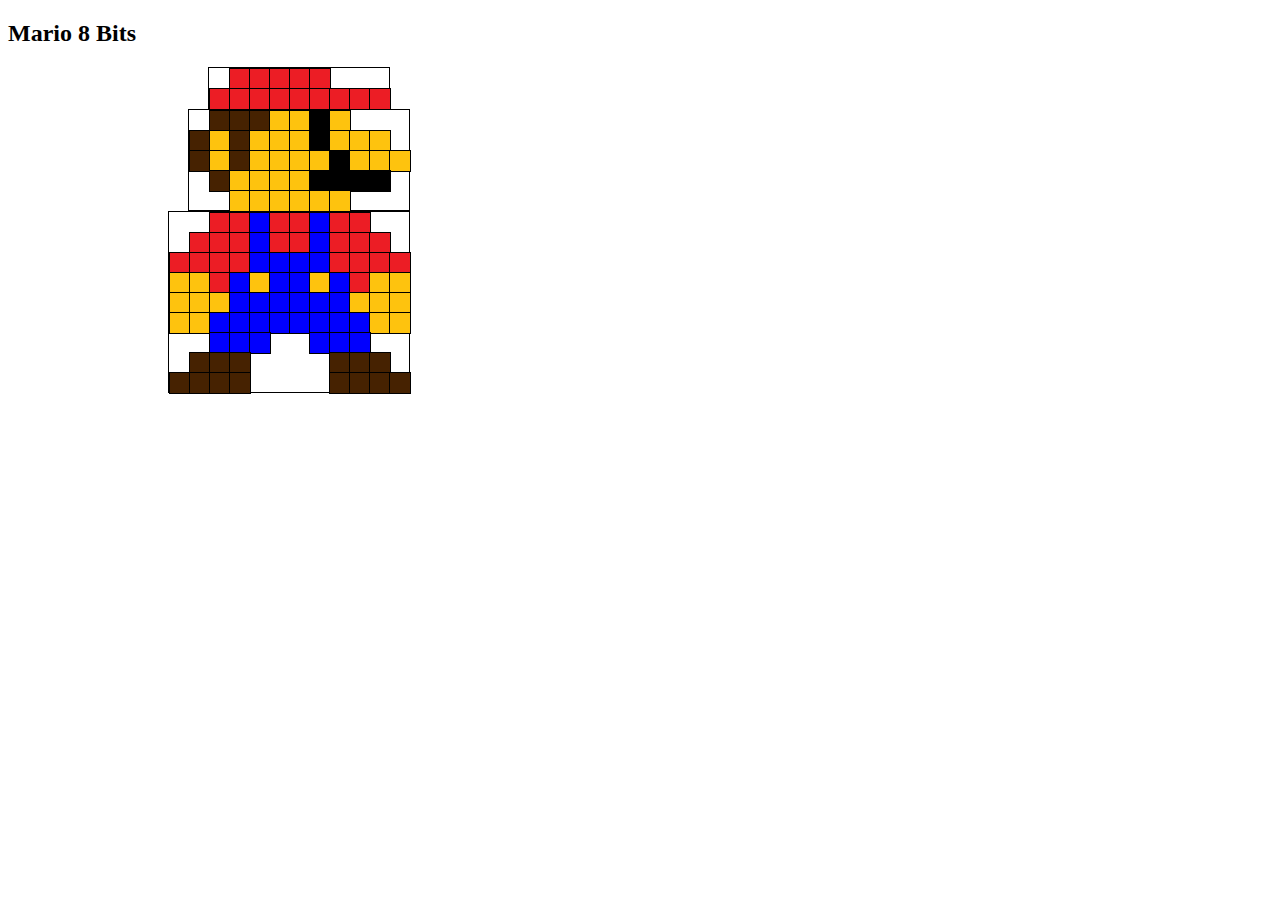
<file: T02 - Mario/00Mario.html>
<!DOCTYPE html>
<html>
  <head>
    <link rel="stylesheet" type="text/css" href="01Hat.css" />
    <link rel="stylesheet" type="text/css" href="02Head.css" />
    <link rel="stylesheet" type="text/css" href="03Body.css" />
    <title>Mario 8 bits</title>
  </head>
  <body>
    <h2>Mario 8 Bits</h2>

    <div class="relative_hat">
      <div class="looks absolute_hat11"></div>
      <div class="looks absolute_hat12"></div>
      <div class="looks absolute_hat13"></div>
      <div class="looks absolute_hat14"></div>
      <div class="looks absolute_hat15"></div>

      <div class="looks absolute_hat21"></div>
      <div class="looks absolute_hat22"></div>
      <div class="looks absolute_hat23"></div>
      <div class="looks absolute_hat24"></div>
      <div class="looks absolute_hat25"></div>
      <div class="looks absolute_hat26"></div>
      <div class="looks absolute_hat27"></div>
      <div class="looks absolute_hat28"></div>
      <div class="looks absolute_hat29"></div>
    </div>

    <div class="relative_head">
      <div class="looks absolute_head11"></div>
      <div class="looks absolute_head12"></div>
      <div class="looks absolute_head13"></div>
      <div class="looks absolute_head14"></div>
      <div class="looks absolute_head15"></div>
      <div class="looks absolute_head16"></div>
      <div class="looks absolute_head17"></div>

      <div class="looks absolute_head21"></div>
      <div class="looks absolute_head22"></div>
      <div class="looks absolute_head23"></div>
      <div class="looks absolute_head24"></div>
      <div class="looks absolute_head25"></div>
      <div class="looks absolute_head26"></div>
      <div class="looks absolute_head27"></div>
      <div class="looks absolute_head28"></div>
      <div class="looks absolute_head29"></div>
      <div class="looks absolute_head210"></div>

      <div class="looks absolute_head31"></div>
      <div class="looks absolute_head32"></div>
      <div class="looks absolute_head33"></div>
      <div class="looks absolute_head34"></div>
      <div class="looks absolute_head35"></div>
      <div class="looks absolute_head36"></div>
      <div class="looks absolute_head37"></div>
      <div class="looks absolute_head38"></div>
      <div class="looks absolute_head39"></div>
      <div class="looks absolute_head310"></div>
      <div class="looks absolute_head311"></div>

      <div class="looks absolute_head41"></div>
      <div class="looks absolute_head42"></div>
      <div class="looks absolute_head43"></div>
      <div class="looks absolute_head44"></div>
      <div class="looks absolute_head45"></div>
      <div class="looks absolute_head46"></div>
      <div class="looks absolute_head47"></div>
      <div class="looks absolute_head48"></div>
      <div class="looks absolute_head49"></div>

      <div class="looks absolute_head51"></div>
      <div class="looks absolute_head52"></div>
      <div class="looks absolute_head53"></div>
      <div class="looks absolute_head54"></div>
      <div class="looks absolute_head55"></div>
      <div class="looks absolute_head56"></div>
    </div>

    <div class="relative_body">
      <!-- Quadrados da primeira linha -->
      <div class="looks absolute_body11"></div>
      <div class="looks absolute_body12"></div>
      <div class="looks absolute_body13"></div>
      <div class="looks absolute_body14"></div>
      <div class="looks absolute_body15"></div>
      <div class="looks absolute_body16"></div>
      <div class="looks absolute_body17"></div>
      <div class="looks absolute_body18"></div>

      <!-- Quadrados da segunda linha -->
      <div class="looks absolute_body21"></div>
      <div class="looks absolute_body22"></div>
      <div class="looks absolute_body23"></div>
      <div class="looks absolute_body24"></div>
      <div class="looks absolute_body25"></div>
      <div class="looks absolute_body26"></div>
      <div class="looks absolute_body27"></div>
      <div class="looks absolute_body28"></div>
      <div class="looks absolute_body29"></div>
      <div class="looks absolute_body210"></div>

      <!-- Quadrados da terceira linha -->
      <div class="looks absolute_body31"></div>
      <div class="looks absolute_body32"></div>
      <div class="looks absolute_body33"></div>
      <div class="looks absolute_body34"></div>
      <div class="looks absolute_body35"></div>
      <div class="looks absolute_body36"></div>
      <div class="looks absolute_body37"></div>
      <div class="looks absolute_body38"></div>
      <div class="looks absolute_body39"></div>
      <div class="looks absolute_body310"></div>
      <div class="looks absolute_body311"></div>
      <div class="looks absolute_body312"></div>

      <!-- Quadrados da quarta linha -->
      <div class="looks absolute_body41"></div>
      <div class="looks absolute_body42"></div>
      <div class="looks absolute_body43"></div>
      <div class="looks absolute_body44"></div>
      <div class="looks absolute_body45"></div>
      <div class="looks absolute_body46"></div>
      <div class="looks absolute_body47"></div>
      <div class="looks absolute_body48"></div>
      <div class="looks absolute_body49"></div>
      <div class="looks absolute_body410"></div>
      <div class="looks absolute_body411"></div>
      <div class="looks absolute_body412"></div>

      <!-- Quadrados da quinta linha -->
      <div class="looks absolute_body51"></div>
      <div class="looks absolute_body52"></div>
      <div class="looks absolute_body53"></div>
      <div class="looks absolute_body54"></div>
      <div class="looks absolute_body55"></div>
      <div class="looks absolute_body56"></div>
      <div class="looks absolute_body57"></div>
      <div class="looks absolute_body58"></div>
      <div class="looks absolute_body59"></div>
      <div class="looks absolute_body510"></div>
      <div class="looks absolute_body511"></div>
      <div class="looks absolute_body512"></div>

      <!-- Quadrados da sexta linha -->
      <div class="looks absolute_body61"></div>
      <div class="looks absolute_body62"></div>
      <div class="looks absolute_body63"></div>
      <div class="looks absolute_body64"></div>
      <div class="looks absolute_body65"></div>
      <div class="looks absolute_body66"></div>
      <div class="looks absolute_body67"></div>
      <div class="looks absolute_body68"></div>
      <div class="looks absolute_body69"></div>
      <div class="looks absolute_body610"></div>
      <div class="looks absolute_body611"></div>
      <div class="looks absolute_body612"></div>

      <!-- Quadrados da sétima linha -->
      <div class="looks absolute_body71"></div>
      <div class="looks absolute_body72"></div>
      <div class="looks absolute_body73"></div>
      <div class="looks absolute_body74"></div>
      <div class="looks absolute_body75"></div>
      <div class="looks absolute_body76"></div>

      <!-- Quadrados da oitava linha -->
      <div class="looks absolute_body81"></div>
      <div class="looks absolute_body82"></div>
      <div class="looks absolute_body83"></div>
      <div class="looks absolute_body84"></div>
      <div class="looks absolute_body85"></div>
      <div class="looks absolute_body86"></div>

      <!-- Quadrados da nona linha -->
      <div class="looks absolute_body91"></div>
      <div class="looks absolute_body92"></div>
      <div class="looks absolute_body93"></div>
      <div class="looks absolute_body94"></div>
      <div class="looks absolute_body95"></div>
      <div class="looks absolute_body96"></div>
      <div class="looks absolute_body97"></div>
      <div class="looks absolute_body98"></div>
    </div>
  </body>
</html>
</file>
<file: T02 - Mario/01Hat.css>
.looks {
  width: 20px;
  height: 20px;
  background-color: white;
  border: 1px solid black;
}

div.relative_hat {
  position: relative;
  width: 180px;
  height: 40px;
  left: 200px;
  border: 1px solid black;
}

div.absolute_hat11 {
  position: absolute;
  top: 0px;
  left: 20px;
  background-color: #ec1d25;
}
div.absolute_hat12 {
  position: absolute;
  top: 0px;
  left: 40px;
  background-color: #ec1d25;
}
div.absolute_hat13 {
  position: absolute;
  top: 0px;
  left: 60px;
  background-color: #ec1d25;
}
div.absolute_hat14 {
  position: absolute;
  top: 0px;
  left: 80px;
  background-color: #ec1d25;
}
div.absolute_hat15 {
  position: absolute;
  top: 0px;
  left: 100px;
  background-color: #ec1d25;
}

div.absolute_hat21 {
  position: absolute;
  top: 20px;
  left: 0px;
  background-color: #ec1d25;
}
div.absolute_hat22 {
  position: absolute;
  top: 20px;
  left: 20px;
  background-color: #ec1d25;
}
div.absolute_hat23 {
  position: absolute;
  top: 20px;
  left: 40px;
  background-color: #ec1d25;
}
div.absolute_hat24 {
  position: absolute;
  top: 20px;
  left: 60px;
  background-color: #ec1d25;
}
div.absolute_hat25 {
  position: absolute;
  top: 20px;
  left: 80px;
  background-color: #ec1d25;
}
div.absolute_hat26 {
  position: absolute;
  top: 20px;
  left: 100px;
  background-color: #ec1d25;
}
div.absolute_hat27 {
  position: absolute;
  top: 20px;
  left: 120px;
  background-color: #ec1d25;
}
div.absolute_hat28 {
  position: absolute;
  top: 20px;
  left: 140px;
  background-color: #ec1d25;
}
div.absolute_hat29 {
  position: absolute;
  top: 20px;
  left: 160px;
  background-color: #ec1d25;
}
</file>
<file: T02 - Mario/02Head.css>
.looks {
  width: 20px;
  height: 20px;
  background-color: white;
  border: 1px solid black;
}

div.relative_head {
  position: relative;
  width: 220px;
  height: 100px;
  left: 180px;
  /* top: 50px; */
  border: 1px solid black;
}

div.absolute_head11 {
  position: absolute;
  top: 0px;
  left: 20px;
  background-color: #462201;
}

div.absolute_head12 {
  position: absolute;
  top: 0px;
  left: 40px;
  background-color: #462201;
}

div.absolute_head13 {
  position: absolute;
  top: 0px;
  left: 60px;
  background-color: #462201;
}

div.absolute_head14 {
  position: absolute;
  top: 0px;
  left: 80px;
  background-color: #fec30e;
}

div.absolute_head15 {
  position: absolute;
  top: 0px;
  left: 100px;
  background-color: #fec30e;
}

div.absolute_head16 {
  position: absolute;
  top: 0px;
  left: 120px;
  background-color: black;
}

div.absolute_head17 {
  position: absolute;
  top: 0px;
  left: 140px;
  background-color: #fec30e;
}

div.absolute_head21 {
  position: absolute;
  top: 20px;
  left: 0px;
  background-color: #462201;
}

div.absolute_head22 {
  position: absolute;
  top: 20px;
  left: 20px;
  background-color: #fec30e;
}

div.absolute_head23 {
  position: absolute;
  top: 20px;
  left: 40px;
  background-color: #462201;
}

div.absolute_head24 {
  position: absolute;
  top: 20px;
  left: 60px;
  background-color: #fec30e;
}

div.absolute_head25 {
  position: absolute;
  top: 20px;
  left: 80px;
  background-color: #fec30e;
}

div.absolute_head26 {
  position: absolute;
  top: 20px;
  left: 100px;
  background-color: #fec30e;
}

div.absolute_head27 {
  position: absolute;
  top: 20px;
  left: 120px;
  background-color: black;
}

div.absolute_head28 {
  position: absolute;
  top: 20px;
  left: 140px;
  background-color: #fec30e;
}

div.absolute_head29 {
  position: absolute;
  top: 20px;
  left: 160px;
  background-color: #fec30e;
}

div.absolute_head210 {
  position: absolute;
  top: 20px;
  left: 180px;
  background-color: #fec30e;
}

div.absolute_head31 {
  position: absolute;
  top: 40px;
  left: 0px;
  background-color: #462201;
}

div.absolute_head32 {
  position: absolute;
  top: 40px;
  left: 20px;
  background-color: #fec30e;
}

div.absolute_head33 {
  position: absolute;
  top: 40px;
  left: 40px;
  background-color: #462201;
}

div.absolute_head34 {
  position: absolute;
  top: 40px;
  left: 60px;
  background-color: #fec30e;
}

div.absolute_head35 {
  position: absolute;
  top: 40px;
  left: 80px;
  background-color: #fec30e;
}

div.absolute_head36 {
  position: absolute;
  top: 40px;
  left: 100px;
  background-color: #fec30e;
}

div.absolute_head37 {
  position: absolute;
  top: 40px;
  left: 120px;
  background-color: #fec30e;
}

div.absolute_head38 {
  position: absolute;
  top: 40px;
  left: 140px;
  background-color: black;
}

div.absolute_head39 {
  position: absolute;
  top: 40px;
  left: 160px;
  background-color: #fec30e;
}

div.absolute_head310 {
  position: absolute;
  top: 40px;
  left: 180px;
  background-color: #fec30e;
}

div.absolute_head311 {
  position: absolute;
  top: 40px;
  left: 200px;
  background-color: #fec30e;
}

div.absolute_head41 {
  position: absolute;
  top: 60px;
  left: 20px;
  background-color: #462201;
}

div.absolute_head42 {
  position: absolute;
  top: 60px;
  left: 40px;
  background-color: #fec30e;
}

div.absolute_head43 {
  position: absolute;
  top: 60px;
  left: 60px;
  background-color: #fec30e;
}

div.absolute_head44 {
  position: absolute;
  top: 60px;
  left: 80px;
  background-color: #fec30e;
}

div.absolute_head45 {
  position: absolute;
  top: 60px;
  left: 100px;
  background-color: #fec30e;
}

div.absolute_head46 {
  position: absolute;
  top: 60px;
  left: 120px;
  background-color: black;
}

div.absolute_head47 {
  position: absolute;
  top: 60px;
  left: 140px;
  background-color: black;
}

div.absolute_head48 {
  position: absolute;
  top: 60px;
  left: 160px;
  background-color: black;
}

div.absolute_head49 {
  position: absolute;
  top: 60px;
  left: 180px;
  background-color: black;
}

div.absolute_head51 {
  position: absolute;
  top: 80px;
  left: 40px;
  background-color: #fec30e;
}

div.absolute_head52 {
  position: absolute;
  top: 80px;
  left: 60px;
  background-color: #fec30e;
}

div.absolute_head53 {
  position: absolute;
  top: 80px;
  left: 80px;
  background-color: #fec30e;
}

div.absolute_head54 {
  position: absolute;
  top: 80px;
  left: 100px;
  background-color: #fec30e;
}

div.absolute_head55 {
  position: absolute;
  top: 80px;
  left: 120px;
  background-color: #fec30e;
}

div.absolute_head56 {
  position: absolute;
  top: 80px;
  left: 140px;
  background-color: #fec30e;
}
</file>
<file: T02 - Mario/03Body.css>
.looks {
  width: 20px;
  height: 20px;
  background-color: white;
  border: 1px solid black;
}

div.relative_body {
  position: relative;
  width: 240px;
  height: 180px;
  left: 160px;
  /* top: 100px; */
  border: 1px solid black;
}

/* Primeira linha de quadrados do corpo */

div.absolute_body11 {
  position: absolute;
  background-color: #ec1d25;
  left: 40px;
}

div.absolute_body12 {
  position: absolute;
  background-color: #ec1d25;
  left: 60px;
}

div.absolute_body13 {
  position: absolute;
  background-color: #0100fe;
  left: 80px;
}

div.absolute_body14 {
  position: absolute;
  background-color: #ec1d25;
  left: 100px;
}

div.absolute_body15 {
  position: absolute;
  background-color: #ec1d25;
  left: 120px;
}

div.absolute_body16 {
  position: absolute;
  background-color: #0100fe;
  left: 140px;
}

div.absolute_body17 {
  position: absolute;
  background-color: #ec1d25;
  left: 160px;
}

div.absolute_body18 {
  position: absolute;
  background-color: #ec1d25;
  left: 180px;
}

/* Segunda linha de quadrados do corpo */

div.absolute_body21 {
  position: absolute;
  top: 20px;
  left: 20px;
  background-color: #ec1d25;
}

div.absolute_body22 {
  position: absolute;
  top: 20px;
  left: 40px;
  background-color: #ec1d25;
}

div.absolute_body23 {
  position: absolute;
  top: 20px;
  left: 60px;
  background-color: #ec1d25;
}

div.absolute_body24 {
  position: absolute;
  top: 20px;
  left: 80px;
  background-color: #0100fe;
}

div.absolute_body25 {
  position: absolute;
  top: 20px;
  left: 100px;
  background-color: #ec1d25;
}

div.absolute_body26 {
  position: absolute;
  top: 20px;
  left: 120px;
  background-color: #ec1d25;
}

div.absolute_body27 {
  position: absolute;
  top: 20px;
  left: 140px;
  background-color: #0100fe;
}

div.absolute_body28 {
  position: absolute;
  top: 20px;
  left: 160px;
  background-color: #ec1d25;
}

div.absolute_body29 {
  position: absolute;
  top: 20px;
  left: 180px;
  background-color: #ec1d25;
}

div.absolute_body210 {
  position: absolute;
  top: 20px;
  left: 200px;
  background-color: #ec1d25;
}

/* Terceira linha de quadrados do corpo */

div.absolute_body31 {
  position: absolute;
  top: 40px;
  background-color: #ec1d25;
}

div.absolute_body32 {
  position: absolute;
  top: 40px;
  left: 20px;
  background-color: #ec1d25;
}

div.absolute_body33 {
  position: absolute;
  top: 40px;
  left: 40px;
  background-color: #ec1d25;
}

div.absolute_body34 {
  position: absolute;
  top: 40px;
  left: 60px;
  background-color: #ec1d25;
}

div.absolute_body35 {
  position: absolute;
  top: 40px;
  left: 80px;
  background-color: #0100fe;
}

div.absolute_body36 {
  position: absolute;
  top: 40px;
  left: 100px;
  background-color: #0100fe;
}

div.absolute_body37 {
  position: absolute;
  top: 40px;
  left: 120px;
  background-color: #0100fe;
}

div.absolute_body38 {
  position: absolute;
  top: 40px;
  left: 140px;
  background-color: #0100fe;
}

div.absolute_body39 {
  position: absolute;
  top: 40px;
  left: 160px;
  background-color: #ec1d25;
}

div.absolute_body310 {
  position: absolute;
  top: 40px;
  left: 180px;
  background-color: #ec1d25;
}

div.absolute_body311 {
  position: absolute;
  top: 40px;
  left: 200px;
  background-color: #ec1d25;
}

div.absolute_body312 {
  position: absolute;
  top: 40px;
  left: 220px;
  background-color: #ec1d25;
}

/* Quarta linha de quadrados do corpo */

div.absolute_body41 {
  position: absolute;
  top: 60px;
  background-color: #fec30e;
}

div.absolute_body42 {
  position: absolute;
  top: 60px;
  left: 20px;
  background-color: #fec30e;
}

div.absolute_body43 {
  position: absolute;
  top: 60px;
  left: 40px;
  background-color: #ec1d25;
}

div.absolute_body44 {
  position: absolute;
  top: 60px;
  left: 60px;
  background-color: #0100fe;
}

div.absolute_body45 {
  position: absolute;
  top: 60px;
  left: 80px;
  background-color: #fec30e;
}

div.absolute_body46 {
  position: absolute;
  top: 60px;
  left: 100px;
  background-color: #0100fe;
}

div.absolute_body47 {
  position: absolute;
  top: 60px;
  left: 120px;
  background-color: #0100fe;
}

div.absolute_body48 {
  position: absolute;
  top: 60px;
  left: 140px;
  background-color: #fec30e;
}

div.absolute_body49 {
  position: absolute;
  top: 60px;
  left: 160px;
  background-color: #0100fe;
}

div.absolute_body410 {
  position: absolute;
  top: 60px;
  left: 180px;
  background-color: #ec1d25;
}

div.absolute_body411 {
  position: absolute;
  top: 60px;
  left: 200px;
  background-color: #fec30e;
}

div.absolute_body412 {
  position: absolute;
  top: 60px;
  left: 220px;
  background-color: #fec30e;
}

/* Quinta linha de quadrados do corpo */

div.absolute_body51 {
  position: absolute;
  top: 80px;
  background-color: #fec30e;
}

div.absolute_body52 {
  position: absolute;
  top: 80px;
  left: 20px;
  background-color: #fec30e;
}

div.absolute_body53 {
  position: absolute;
  top: 80px;
  left: 40px;
  background-color: #fec30e;
}

div.absolute_body54 {
  position: absolute;
  top: 80px;
  left: 60px;
  background-color: #0100fe;
}

div.absolute_body55 {
  position: absolute;
  top: 80px;
  left: 80px;
  background-color: #0100fe;
}

div.absolute_body56 {
  position: absolute;
  top: 80px;
  left: 100px;
  background-color: #0100fe;
}

div.absolute_body57 {
  position: absolute;
  top: 80px;
  left: 120px;
  background-color: #0100fe;
}

div.absolute_body58 {
  position: absolute;
  top: 80px;
  left: 140px;
  background-color: #0100fe;
}

div.absolute_body59 {
  position: absolute;
  top: 80px;
  left: 160px;
  background-color: #0100fe;
}

div.absolute_body510 {
  position: absolute;
  top: 80px;
  left: 180px;
  background-color: #fec30e;
}

div.absolute_body511 {
  position: absolute;
  top: 80px;
  left: 200px;
  background-color: #fec30e;
}

div.absolute_body512 {
  position: absolute;
  top: 80px;
  left: 220px;
  background-color: #fec30e;
}

/* Sexta linha de quadrados do corpo */

div.absolute_body61 {
  position: absolute;
  top: 100px;
  background-color: #fec30e;
}

div.absolute_body62 {
  position: absolute;
  top: 100px;
  left: 20px;
  background-color: #fec30e;
}

div.absolute_body63 {
  position: absolute;
  top: 100px;
  left: 40px;
  background-color: #0100fe;
}

div.absolute_body64 {
  position: absolute;
  top: 100px;
  left: 60px;
  background-color: #0100fe;
}

div.absolute_body65 {
  position: absolute;
  top: 100px;
  left: 80px;
  background-color: #0100fe;
}

div.absolute_body66 {
  position: absolute;
  top: 100px;
  left: 100px;
  background-color: #0100fe;
}

div.absolute_body67 {
  position: absolute;
  top: 100px;
  left: 120px;
  background-color: #0100fe;
}

div.absolute_body68 {
  position: absolute;
  top: 100px;
  left: 140px;
  background-color: #0100fe;
}

div.absolute_body69 {
  position: absolute;
  top: 100px;
  left: 160px;
  background-color: #0100fe;
}

div.absolute_body610 {
  position: absolute;
  top: 100px;
  left: 180px;
  background-color: #0100fe;
}

div.absolute_body611 {
  position: absolute;
  top: 100px;
  left: 200px;
  background-color: #fec30e;
}

div.absolute_body612 {
  position: absolute;
  top: 100px;
  left: 220px;
  background-color: #fec30e;
}

/* Sétima linha de quadrados do corpo */
div.absolute_body71 {
  position: absolute;
  top: 120px;
  left: 40px;
  background-color: #0100fe;
}

div.absolute_body72 {
  position: absolute;
  top: 120px;
  left: 60px;
  background-color: #0100fe;
}

div.absolute_body73 {
  position: absolute;
  top: 120px;
  left: 80px;
  background-color: #0100fe;
}

div.absolute_body74 {
  position: absolute;
  top: 120px;
  left: 140px;
  background-color: #0100fe;
}

div.absolute_body75 {
  position: absolute;
  top: 120px;
  left: 160px;
  background-color: #0100fe;
}

div.absolute_body76 {
  position: absolute;
  top: 120px;
  left: 180px;
  background-color: #0100fe;
}

/* Oitava linha de quadrados do corpo */
div.absolute_body81 {
  position: absolute;
  top: 140px;
  left: 20px;
  background-color: #462201;
}

div.absolute_body82 {
  position: absolute;
  top: 140px;
  left: 40px;
  background-color: #462201;
}

div.absolute_body83 {
  position: absolute;
  top: 140px;
  left: 60px;
  background-color: #462201;
}

div.absolute_body84 {
  position: absolute;
  top: 140px;
  left: 160px;
  background-color: #462201;
}

div.absolute_body85 {
  position: absolute;
  top: 140px;
  left: 180px;
  background-color: #462201;
}

div.absolute_body86 {
  position: absolute;
  top: 140px;
  left: 200px;
  background-color: #462201;
}

/* Nona linha de quadrados do corpo */
div.absolute_body91 {
  position: absolute;
  top: 160px;
  left: 0px;
  background-color: #462201;
}

div.absolute_body92 {
  position: absolute;
  top: 160px;
  left: 20px;
  background-color: #462201;
}

div.absolute_body93 {
  position: absolute;
  top: 160px;
  left: 40px;
  background-color: #462201;
}

div.absolute_body94 {
  position: absolute;
  top: 160px;
  left: 60px;
  background-color: #462201;
}

div.absolute_body95 {
  position: absolute;
  top: 160px;
  left: 160px;
  background-color: #462201;
}

div.absolute_body96 {
  position: absolute;
  top: 160px;
  left: 180px;
  background-color: #462201;
}

div.absolute_body97 {
  position: absolute;
  top: 160px;
  left: 200px;
  background-color: #462201;
}

div.absolute_body98 {
  position: absolute;
  top: 160px;
  left: 220px;
  background-color: #462201;
}
</file>
